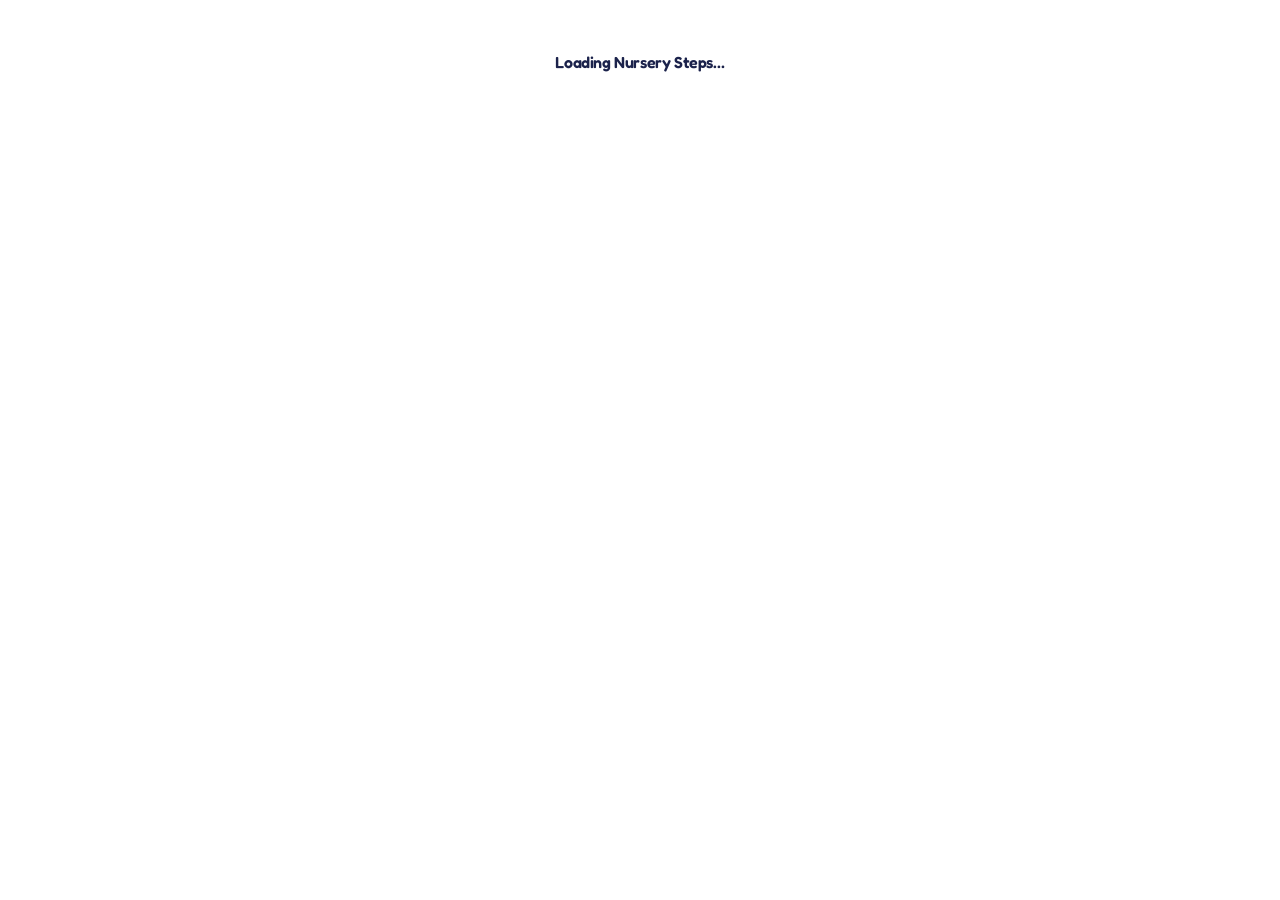
<file: index.html>
<!DOCTYPE html>
<html lang="en">
  <head>
 <base href="/" />
<link rel="stylesheet" href="/assets/index-Bq_t-VhG.css">
<script type="module" src="/assets/index-BsqTkbPg.js"></script>

  </head>
  <body>
    <div id="root">
  <h1 style="text-align:center;margin-top:50px">
    Loading Nursery Steps…
  </h1>
</div>
</file>
<file: assets/index-Bq_t-VhG.css>
@import"https://fonts.googleapis.com/css2?family=Fredoka:wght@400;500;600;700&family=Nunito+Sans:ital,wght@0,300;0,400;0,600;0,700;1,400&display=swap";*,:before,:after{--tw-border-spacing-x: 0;--tw-border-spacing-y: 0;--tw-translate-x: 0;--tw-translate-y: 0;--tw-rotate: 0;--tw-skew-x: 0;--tw-skew-y: 0;--tw-scale-x: 1;--tw-scale-y: 1;--tw-pan-x: ;--tw-pan-y: ;--tw-pinch-zoom: ;--tw-scroll-snap-strictness: proximity;--tw-gradient-from-position: ;--tw-gradient-via-position: ;--tw-gradient-to-position: ;--tw-ordinal: ;--tw-slashed-zero: ;--tw-numeric-figure: ;--tw-numeric-spacing: ;--tw-numeric-fraction: ;--tw-ring-inset: ;--tw-ring-offset-width: 0px;--tw-ring-offset-color: #fff;--tw-ring-color: rgb(59 130 246 / .5);--tw-ring-offset-shadow: 0 0 #0000;--tw-ring-shadow: 0 0 #0000;--tw-shadow: 0 0 #0000;--tw-shadow-colored: 0 0 #0000;--tw-blur: ;--tw-brightness: ;--tw-contrast: ;--tw-grayscale: ;--tw-hue-rotate: ;--tw-invert: ;--tw-saturate: ;--tw-sepia: ;--tw-drop-shadow: ;--tw-backdrop-blur: ;--tw-backdrop-brightness: ;--tw-backdrop-contrast: ;--tw-backdrop-grayscale: ;--tw-backdrop-hue-rotate: ;--tw-backdrop-invert: ;--tw-backdrop-opacity: ;--tw-backdrop-saturate: ;--tw-backdrop-sepia: ;--tw-contain-size: ;--tw-contain-layout: ;--tw-contain-paint: ;--tw-contain-style: }::backdrop{--tw-border-spacing-x: 0;--tw-border-spacing-y: 0;--tw-translate-x: 0;--tw-translate-y: 0;--tw-rotate: 0;--tw-skew-x: 0;--tw-skew-y: 0;--tw-scale-x: 1;--tw-scale-y: 1;--tw-pan-x: ;--tw-pan-y: ;--tw-pinch-zoom: ;--tw-scroll-snap-strictness: proximity;--tw-gradient-from-position: ;--tw-gradient-via-position: ;--tw-gradient-to-position: ;--tw-ordinal: ;--tw-slashed-zero: ;--tw-numeric-figure: ;--tw-numeric-spacing: ;--tw-numeric-fraction: ;--tw-ring-inset: ;--tw-ring-offset-width: 0px;--tw-ring-offset-color: #fff;--tw-ring-color: rgb(59 130 246 / .5);--tw-ring-offset-shadow: 0 0 #0000;--tw-ring-shadow: 0 0 #0000;--tw-shadow: 0 0 #0000;--tw-shadow-colored: 0 0 #0000;--tw-blur: ;--tw-brightness: ;--tw-contrast: ;--tw-grayscale: ;--tw-hue-rotate: ;--tw-invert: ;--tw-saturate: ;--tw-sepia: ;--tw-drop-shadow: ;--tw-backdrop-blur: ;--tw-backdrop-brightness: ;--tw-backdrop-contrast: ;--tw-backdrop-grayscale: ;--tw-backdrop-hue-rotate: ;--tw-backdrop-invert: ;--tw-backdrop-opacity: ;--tw-backdrop-saturate: ;--tw-backdrop-sepia: ;--tw-contain-size: ;--tw-contain-layout: ;--tw-contain-paint: ;--tw-contain-style: }*,:before,:after{box-sizing:border-box;border-width:0;border-style:solid;border-color:#e5e7eb}:before,:after{--tw-content: ""}html,:host{line-height:1.5;-webkit-text-size-adjust:100%;-moz-tab-size:4;-o-tab-size:4;tab-size:4;font-family:var(--font-sans);font-feature-settings:normal;font-variation-settings:normal;-webkit-tap-highlight-color:transparent}body{margin:0;line-height:inherit}hr{height:0;color:inherit;border-top-width:1px}abbr:where([title]){-webkit-text-decoration:underline dotted;text-decoration:underline dotted}h1,h2,h3,h4,h5,h6{font-size:inherit;font-weight:inherit}a{color:inherit;text-decoration:inherit}b,strong{font-weight:bolder}code,kbd,samp,pre{font-family:var(--font-mono);font-feature-settings:normal;font-variation-settings:normal;font-size:1em}small{font-size:80%}sub,sup{font-size:75%;line-height:0;position:relative;vertical-align:baseline}sub{bottom:-.25em}sup{top:-.5em}table{text-indent:0;border-color:inherit;border-collapse:collapse}button,input,optgroup,select,textarea{font-family:inherit;font-feature-settings:inherit;font-variation-settings:inherit;font-size:100%;font-weight:inherit;line-height:inherit;letter-spacing:inherit;color:inherit;margin:0;padding:0}button,select{text-transform:none}button,input:where([type=button]),input:where([type=reset]),input:where([type=submit]){-webkit-appearance:button;background-color:transparent;background-image:none}:-moz-focusring{outline:auto}:-moz-ui-invalid{box-shadow:none}progress{vertical-align:baseline}::-webkit-inner-spin-button,::-webkit-outer-spin-button{height:auto}[type=search]{-webkit-appearance:textfield;outline-offset:-2px}::-webkit-search-decoration{-webkit-appearance:none}::-webkit-file-upload-button{-webkit-appearance:button;font:inherit}summary{display:list-item}blockquote,dl,dd,h1,h2,h3,h4,h5,h6,hr,figure,p,pre{margin:0}fieldset{margin:0;padding:0}legend{padding:0}ol,ul,menu{list-style:none;margin:0;padding:0}dialog{padding:0}textarea{resize:vertical}input::-moz-placeholder,textarea::-moz-placeholder{opacity:1;color:#9ca3af}input::placeholder,textarea::placeholder{opacity:1;color:#9ca3af}button,[role=button]{cursor:pointer}:disabled{cursor:default}img,svg,video,canvas,audio,iframe,embed,object{display:block;vertical-align:middle}img,video{max-width:100%;height:auto}[hidden]:where(:not([hidden=until-found])){display:none}*{--tw-border-opacity: 1;border-color:hsl(var(--border) / var(--tw-border-opacity, 1))}body{--tw-bg-opacity: 1;background-color:hsl(var(--background) / var(--tw-bg-opacity, 1));--tw-text-opacity: 1;color:hsl(var(--foreground) / var(--tw-text-opacity, 1));font-family:var(--font-body)}h1,h2,h3,h4,h5,h6{font-family:var(--font-display);font-weight:600;letter-spacing:-.025em}.container{width:100%}@media(min-width:640px){.container{max-width:640px}}@media(min-width:768px){.container{max-width:768px}}@media(min-width:1024px){.container{max-width:1024px}}@media(min-width:1280px){.container{max-width:1280px}}@media(min-width:1536px){.container{max-width:1536px}}.sr-only{position:absolute;width:1px;height:1px;padding:0;margin:-1px;overflow:hidden;clip:rect(0,0,0,0);white-space:nowrap;border-width:0}.pointer-events-none{pointer-events:none}.pointer-events-auto{pointer-events:auto}.visible{visibility:visible}.invisible{visibility:hidden}.fixed{position:fixed}.absolute{position:absolute}.relative{position:relative}.sticky{position:sticky}.inset-0{inset:0}.inset-x-0{left:0;right:0}.inset-y-0{top:0;bottom:0}.-bottom-12{bottom:-3rem}.-left-12{left:-3rem}.-right-12{right:-3rem}.-top-12{top:-3rem}.bottom-0{bottom:0}.left-0{left:0}.left-1{left:.25rem}.left-1\/2{left:50%}.left-2{left:.5rem}.left-\[50\%\]{left:50%}.right-0{right:0}.right-1{right:.25rem}.right-2{right:.5rem}.right-3{right:.75rem}.right-4{right:1rem}.top-0{top:0}.top-1\.5{top:.375rem}.top-1\/2{top:50%}.top-2{top:.5rem}.top-20{top:5rem}.top-3\.5{top:.875rem}.top-4{top:1rem}.top-\[1px\]{top:1px}.top-\[50\%\]{top:50%}.top-\[60\%\]{top:60%}.top-full{top:100%}.z-10{z-index:10}.z-20{z-index:20}.z-50{z-index:50}.z-\[100\]{z-index:100}.z-\[1\]{z-index:1}.-mx-1{margin-left:-.25rem;margin-right:-.25rem}.mx-2{margin-left:.5rem;margin-right:.5rem}.mx-3\.5{margin-left:.875rem;margin-right:.875rem}.mx-4{margin-left:1rem;margin-right:1rem}.mx-auto{margin-left:auto;margin-right:auto}.my-0\.5{margin-top:.125rem;margin-bottom:.125rem}.my-1{margin-top:.25rem;margin-bottom:.25rem}.-ml-4{margin-left:-1rem}.-mt-4{margin-top:-1rem}.mb-1{margin-bottom:.25rem}.mb-12{margin-bottom:3rem}.mb-2{margin-bottom:.5rem}.mb-20{margin-bottom:5rem}.mb-24{margin-bottom:6rem}.mb-3{margin-bottom:.75rem}.mb-4{margin-bottom:1rem}.mb-6{margin-bottom:1.5rem}.mb-8{margin-bottom:2rem}.ml-1{margin-left:.25rem}.ml-auto{margin-left:auto}.mr-2{margin-right:.5rem}.mt-1{margin-top:.25rem}.mt-1\.5{margin-top:.375rem}.mt-12{margin-top:3rem}.mt-2{margin-top:.5rem}.mt-24{margin-top:6rem}.mt-4{margin-top:1rem}.mt-auto{margin-top:auto}.line-clamp-3{overflow:hidden;display:-webkit-box;-webkit-box-orient:vertical;-webkit-line-clamp:3}.block{display:block}.inline-block{display:inline-block}.flex{display:flex}.inline-flex{display:inline-flex}.table{display:table}.grid{display:grid}.hidden{display:none}.aspect-square{aspect-ratio:1 / 1}.aspect-video{aspect-ratio:16 / 9}.size-4{width:1rem;height:1rem}.h-1\.5{height:.375rem}.h-10{height:2.5rem}.h-11{height:2.75rem}.h-12{height:3rem}.h-14{height:3.5rem}.h-16{height:4rem}.h-2{height:.5rem}.h-2\.5{height:.625rem}.h-20{height:5rem}.h-3{height:.75rem}.h-3\.5{height:.875rem}.h-4{height:1rem}.h-48{height:12rem}.h-5{height:1.25rem}.h-6{height:1.5rem}.h-64{height:16rem}.h-7{height:1.75rem}.h-8{height:2rem}.h-9{height:2.25rem}.h-\[100px\]{height:100px}.h-\[1px\]{height:1px}.h-\[var\(--radix-navigation-menu-viewport-height\)\]{height:var(--radix-navigation-menu-viewport-height)}.h-\[var\(--radix-select-trigger-height\)\]{height:var(--radix-select-trigger-height)}.h-auto{height:auto}.h-full{height:100%}.h-px{height:1px}.h-svh{height:100svh}.max-h-\[--radix-context-menu-content-available-height\]{max-height:var(--radix-context-menu-content-available-height)}.max-h-\[--radix-select-content-available-height\]{max-height:var(--radix-select-content-available-height)}.max-h-\[300px\]{max-height:300px}.max-h-\[var\(--radix-dropdown-menu-content-available-height\)\]{max-height:var(--radix-dropdown-menu-content-available-height)}.max-h-screen{max-height:100vh}.min-h-0{min-height:0px}.min-h-10{min-height:2.5rem}.min-h-8{min-height:2rem}.min-h-9{min-height:2.25rem}.min-h-\[150px\]{min-height:150px}.min-h-\[80px\]{min-height:80px}.min-h-screen{min-height:100vh}.min-h-svh{min-height:100svh}.w-0{width:0px}.w-1{width:.25rem}.w-1\.5{width:.375rem}.w-10{width:2.5rem}.w-11{width:2.75rem}.w-16{width:4rem}.w-2{width:.5rem}.w-2\.5{width:.625rem}.w-3{width:.75rem}.w-3\.5{width:.875rem}.w-3\/4{width:75%}.w-4{width:1rem}.w-48{width:12rem}.w-5{width:1.25rem}.w-6{width:1.5rem}.w-64{width:16rem}.w-7{width:1.75rem}.w-72{width:18rem}.w-8{width:2rem}.w-9{width:2.25rem}.w-\[100px\]{width:100px}.w-\[1px\]{width:1px}.w-\[var\(--sidebar-width\)\]{width:var(--sidebar-width)}.w-auto{width:auto}.w-full{width:100%}.w-max{width:-moz-max-content;width:max-content}.w-px{width:1px}.min-w-0{min-width:0px}.min-w-10{min-width:2.5rem}.min-w-11{min-width:2.75rem}.min-w-5{min-width:1.25rem}.min-w-9{min-width:2.25rem}.min-w-\[12rem\]{min-width:12rem}.min-w-\[8rem\]{min-width:8rem}.min-w-\[var\(--radix-select-trigger-width\)\]{min-width:var(--radix-select-trigger-width)}.max-w-2xl{max-width:42rem}.max-w-3xl{max-width:48rem}.max-w-\[400px\]{max-width:400px}.max-w-\[var\(--skeleton-width\)\]{max-width:var(--skeleton-width)}.max-w-lg{max-width:32rem}.max-w-max{max-width:-moz-max-content;max-width:max-content}.max-w-md{max-width:28rem}.flex-1{flex:1 1 0%}.shrink-0{flex-shrink:0}.flex-grow,.grow{flex-grow:1}.grow-0{flex-grow:0}.basis-full{flex-basis:100%}.caption-bottom{caption-side:bottom}.border-collapse{border-collapse:collapse}.origin-\[--radix-context-menu-content-transform-origin\]{transform-origin:var(--radix-context-menu-content-transform-origin)}.origin-\[--radix-dropdown-menu-content-transform-origin\]{transform-origin:var(--radix-dropdown-menu-content-transform-origin)}.origin-\[--radix-hover-card-content-transform-origin\]{transform-origin:var(--radix-hover-card-content-transform-origin)}.origin-\[--radix-menubar-content-transform-origin\]{transform-origin:var(--radix-menubar-content-transform-origin)}.origin-\[--radix-popover-content-transform-origin\]{transform-origin:var(--radix-popover-content-transform-origin)}.origin-\[--radix-select-content-transform-origin\]{transform-origin:var(--radix-select-content-transform-origin)}.origin-\[--radix-tooltip-content-transform-origin\]{transform-origin:var(--radix-tooltip-content-transform-origin)}.-translate-x-1\/2{--tw-translate-x: -50%;transform:translate(var(--tw-translate-x),var(--tw-translate-y)) rotate(var(--tw-rotate)) skew(var(--tw-skew-x)) skewY(var(--tw-skew-y)) scaleX(var(--tw-scale-x)) scaleY(var(--tw-scale-y))}.-translate-x-px{--tw-translate-x: -1px;transform:translate(var(--tw-translate-x),var(--tw-translate-y)) rotate(var(--tw-rotate)) skew(var(--tw-skew-x)) skewY(var(--tw-skew-y)) scaleX(var(--tw-scale-x)) scaleY(var(--tw-scale-y))}.-translate-y-1\/2{--tw-translate-y: -50%;transform:translate(var(--tw-translate-x),var(--tw-translate-y)) rotate(var(--tw-rotate)) skew(var(--tw-skew-x)) skewY(var(--tw-skew-y)) scaleX(var(--tw-scale-x)) scaleY(var(--tw-scale-y))}.translate-x-1\/2{--tw-translate-x: 50%;transform:translate(var(--tw-translate-x),var(--tw-translate-y)) rotate(var(--tw-rotate)) skew(var(--tw-skew-x)) skewY(var(--tw-skew-y)) scaleX(var(--tw-scale-x)) scaleY(var(--tw-scale-y))}.translate-x-\[-50\%\]{--tw-translate-x: -50%;transform:translate(var(--tw-translate-x),var(--tw-translate-y)) rotate(var(--tw-rotate)) skew(var(--tw-skew-x)) skewY(var(--tw-skew-y)) scaleX(var(--tw-scale-x)) scaleY(var(--tw-scale-y))}.translate-x-px{--tw-translate-x: 1px;transform:translate(var(--tw-translate-x),var(--tw-translate-y)) rotate(var(--tw-rotate)) skew(var(--tw-skew-x)) skewY(var(--tw-skew-y)) scaleX(var(--tw-scale-x)) scaleY(var(--tw-scale-y))}.translate-y-1\/2{--tw-translate-y: 50%;transform:translate(var(--tw-translate-x),var(--tw-translate-y)) rotate(var(--tw-rotate)) skew(var(--tw-skew-x)) skewY(var(--tw-skew-y)) scaleX(var(--tw-scale-x)) scaleY(var(--tw-scale-y))}.translate-y-\[-50\%\]{--tw-translate-y: -50%;transform:translate(var(--tw-translate-x),var(--tw-translate-y)) rotate(var(--tw-rotate)) skew(var(--tw-skew-x)) skewY(var(--tw-skew-y)) scaleX(var(--tw-scale-x)) scaleY(var(--tw-scale-y))}.rotate-12{--tw-rotate: 12deg;transform:translate(var(--tw-translate-x),var(--tw-translate-y)) rotate(var(--tw-rotate)) skew(var(--tw-skew-x)) skewY(var(--tw-skew-y)) scaleX(var(--tw-scale-x)) scaleY(var(--tw-scale-y))}.rotate-2{--tw-rotate: 2deg;transform:translate(var(--tw-translate-x),var(--tw-translate-y)) rotate(var(--tw-rotate)) skew(var(--tw-skew-x)) skewY(var(--tw-skew-y)) scaleX(var(--tw-scale-x)) scaleY(var(--tw-scale-y))}.rotate-45{--tw-rotate: 45deg;transform:translate(var(--tw-translate-x),var(--tw-translate-y)) rotate(var(--tw-rotate)) skew(var(--tw-skew-x)) skewY(var(--tw-skew-y)) scaleX(var(--tw-scale-x)) scaleY(var(--tw-scale-y))}.rotate-90{--tw-rotate: 90deg;transform:translate(var(--tw-translate-x),var(--tw-translate-y)) rotate(var(--tw-rotate)) skew(var(--tw-skew-x)) skewY(var(--tw-skew-y)) scaleX(var(--tw-scale-x)) scaleY(var(--tw-scale-y))}.scale-110{--tw-scale-x: 1.1;--tw-scale-y: 1.1;transform:translate(var(--tw-translate-x),var(--tw-translate-y)) rotate(var(--tw-rotate)) skew(var(--tw-skew-x)) skewY(var(--tw-skew-y)) scaleX(var(--tw-scale-x)) scaleY(var(--tw-scale-y))}.transform{transform:translate(var(--tw-translate-x),var(--tw-translate-y)) rotate(var(--tw-rotate)) skew(var(--tw-skew-x)) skewY(var(--tw-skew-y)) scaleX(var(--tw-scale-x)) scaleY(var(--tw-scale-y))}@keyframes pulse{50%{opacity:.5}}.animate-pulse{animation:pulse 2s cubic-bezier(.4,0,.6,1) infinite}.cursor-default{cursor:default}.cursor-pointer{cursor:pointer}.touch-none{touch-action:none}.select-none{-webkit-user-select:none;-moz-user-select:none;user-select:none}.resize-none{resize:none}.list-none{list-style-type:none}.grid-cols-1{grid-template-columns:repeat(1,minmax(0,1fr))}.grid-cols-2{grid-template-columns:repeat(2,minmax(0,1fr))}.flex-row{flex-direction:row}.flex-col{flex-direction:column}.flex-col-reverse{flex-direction:column-reverse}.flex-wrap{flex-wrap:wrap}.items-start{align-items:flex-start}.items-end{align-items:flex-end}.items-center{align-items:center}.items-stretch{align-items:stretch}.justify-center{justify-content:center}.justify-between{justify-content:space-between}.gap-1{gap:.25rem}.gap-1\.5{gap:.375rem}.gap-12{gap:3rem}.gap-16{gap:4rem}.gap-2{gap:.5rem}.gap-3{gap:.75rem}.gap-4{gap:1rem}.gap-6{gap:1.5rem}.gap-8{gap:2rem}.space-x-1>:not([hidden])~:not([hidden]){--tw-space-x-reverse: 0;margin-right:calc(.25rem * var(--tw-space-x-reverse));margin-left:calc(.25rem * calc(1 - var(--tw-space-x-reverse)))}.space-x-4>:not([hidden])~:not([hidden]){--tw-space-x-reverse: 0;margin-right:calc(1rem * var(--tw-space-x-reverse));margin-left:calc(1rem * calc(1 - var(--tw-space-x-reverse)))}.space-y-1>:not([hidden])~:not([hidden]){--tw-space-y-reverse: 0;margin-top:calc(.25rem * calc(1 - var(--tw-space-y-reverse)));margin-bottom:calc(.25rem * var(--tw-space-y-reverse))}.space-y-1\.5>:not([hidden])~:not([hidden]){--tw-space-y-reverse: 0;margin-top:calc(.375rem * calc(1 - var(--tw-space-y-reverse)));margin-bottom:calc(.375rem * var(--tw-space-y-reverse))}.space-y-2>:not([hidden])~:not([hidden]){--tw-space-y-reverse: 0;margin-top:calc(.5rem * calc(1 - var(--tw-space-y-reverse)));margin-bottom:calc(.5rem * var(--tw-space-y-reverse))}.space-y-3>:not([hidden])~:not([hidden]){--tw-space-y-reverse: 0;margin-top:calc(.75rem * calc(1 - var(--tw-space-y-reverse)));margin-bottom:calc(.75rem * var(--tw-space-y-reverse))}.space-y-4>:not([hidden])~:not([hidden]){--tw-space-y-reverse: 0;margin-top:calc(1rem * calc(1 - var(--tw-space-y-reverse)));margin-bottom:calc(1rem * var(--tw-space-y-reverse))}.space-y-6>:not([hidden])~:not([hidden]){--tw-space-y-reverse: 0;margin-top:calc(1.5rem * calc(1 - var(--tw-space-y-reverse)));margin-bottom:calc(1.5rem * var(--tw-space-y-reverse))}.space-y-8>:not([hidden])~:not([hidden]){--tw-space-y-reverse: 0;margin-top:calc(2rem * calc(1 - var(--tw-space-y-reverse)));margin-bottom:calc(2rem * var(--tw-space-y-reverse))}.overflow-auto{overflow:auto}.overflow-hidden{overflow:hidden}.overflow-y-auto{overflow-y:auto}.overflow-x-hidden{overflow-x:hidden}.whitespace-nowrap{white-space:nowrap}.break-words{overflow-wrap:break-word}.rounded-2xl{border-radius:1rem}.rounded-3xl{border-radius:1.5rem}.rounded-\[2px\]{border-radius:2px}.rounded-\[2rem\]{border-radius:2rem}.rounded-\[3rem\]{border-radius:3rem}.rounded-\[inherit\]{border-radius:inherit}.rounded-full{border-radius:9999px}.rounded-lg{border-radius:.5625rem}.rounded-md{border-radius:.375rem}.rounded-sm{border-radius:.1875rem}.rounded-xl{border-radius:.75rem}.rounded-t-\[10px\]{border-top-left-radius:10px;border-top-right-radius:10px}.rounded-tl-sm{border-top-left-radius:.1875rem}.border{border-width:1px}.border-2{border-width:2px}.border-4{border-width:4px}.border-8{border-width:8px}.border-\[1\.5px\]{border-width:1.5px}.border-y{border-top-width:1px;border-bottom-width:1px}.border-b{border-bottom-width:1px}.border-l{border-left-width:1px}.border-r{border-right-width:1px}.border-t{border-top-width:1px}.border-dashed{border-style:dashed}.border-none{border-style:none}.border-\[--color-border\]{border-color:var(--color-border)}.border-border\/50{border-color:hsl(var(--border) / .5)}.border-card-border{--tw-border-opacity: 1;border-color:hsl(var(--card-border) / var(--tw-border-opacity, 1))}.border-destructive{--tw-border-opacity: 1;border-color:hsl(var(--destructive) / var(--tw-border-opacity, 1))}.border-destructive-border{border-color:var(--destructive-border)}.border-destructive\/50{border-color:hsl(var(--destructive) / .5)}.border-gray-100{--tw-border-opacity: 1;border-color:rgb(243 244 246 / var(--tw-border-opacity, 1))}.border-gray-200{--tw-border-opacity: 1;border-color:rgb(229 231 235 / var(--tw-border-opacity, 1))}.border-input{--tw-border-opacity: 1;border-color:hsl(var(--input) / var(--tw-border-opacity, 1))}.border-primary{--tw-border-opacity: 1;border-color:hsl(var(--primary) / var(--tw-border-opacity, 1))}.border-primary-border{border-color:var(--primary-border)}.border-primary\/10{border-color:hsl(var(--primary) / .1)}.border-primary\/5{border-color:hsl(var(--primary) / .05)}.border-secondary-border{border-color:var(--secondary-border)}.border-sidebar-border{--tw-border-opacity: 1;border-color:hsl(var(--sidebar-border) / var(--tw-border-opacity, 1))}.border-transparent{border-color:transparent}.border-white{--tw-border-opacity: 1;border-color:rgb(255 255 255 / var(--tw-border-opacity, 1))}.border-white\/10{border-color:#ffffff1a}.border-l-transparent{border-left-color:transparent}.border-t-transparent{border-top-color:transparent}.bg-\[--color-bg\]{background-color:var(--color-bg)}.bg-accent{--tw-bg-opacity: 1;background-color:hsl(var(--accent) / var(--tw-bg-opacity, 1))}.bg-accent\/10{background-color:hsl(var(--accent) / .1)}.bg-accent\/20{background-color:hsl(var(--accent) / .2)}.bg-accent\/5{background-color:hsl(var(--accent) / .05)}.bg-background{--tw-bg-opacity: 1;background-color:hsl(var(--background) / var(--tw-bg-opacity, 1))}.bg-black\/80{background-color:#000c}.bg-border{--tw-bg-opacity: 1;background-color:hsl(var(--border) / var(--tw-bg-opacity, 1))}.bg-card{--tw-bg-opacity: 1;background-color:hsl(var(--card) / var(--tw-bg-opacity, 1))}.bg-destructive{--tw-bg-opacity: 1;background-color:hsl(var(--destructive) / var(--tw-bg-opacity, 1))}.bg-foreground{--tw-bg-opacity: 1;background-color:hsl(var(--foreground) / var(--tw-bg-opacity, 1))}.bg-gray-200{--tw-bg-opacity: 1;background-color:rgb(229 231 235 / var(--tw-bg-opacity, 1))}.bg-gray-50{--tw-bg-opacity: 1;background-color:rgb(249 250 251 / var(--tw-bg-opacity, 1))}.bg-muted{--tw-bg-opacity: 1;background-color:hsl(var(--muted) / var(--tw-bg-opacity, 1))}.bg-muted\/50{background-color:hsl(var(--muted) / .5)}.bg-popover{--tw-bg-opacity: 1;background-color:hsl(var(--popover) / var(--tw-bg-opacity, 1))}.bg-primary{--tw-bg-opacity: 1;background-color:hsl(var(--primary) / var(--tw-bg-opacity, 1))}.bg-primary\/5{background-color:hsl(var(--primary) / .05)}.bg-secondary{--tw-bg-opacity: 1;background-color:hsl(var(--secondary) / var(--tw-bg-opacity, 1))}.bg-secondary\/20{background-color:hsl(var(--secondary) / .2)}.bg-secondary\/30{background-color:hsl(var(--secondary) / .3)}.bg-sidebar{--tw-bg-opacity: 1;background-color:hsl(var(--sidebar) / var(--tw-bg-opacity, 1))}.bg-sidebar-border{--tw-bg-opacity: 1;background-color:hsl(var(--sidebar-border) / var(--tw-bg-opacity, 1))}.bg-transparent{background-color:transparent}.bg-white{--tw-bg-opacity: 1;background-color:rgb(255 255 255 / var(--tw-bg-opacity, 1))}.bg-white\/10{background-color:#ffffff1a}.bg-white\/5{background-color:#ffffff0d}.bg-white\/95{background-color:#fffffff2}.fill-accent{fill:hsl(var(--accent) / 1)}.fill-current{fill:currentColor}.fill-white{fill:#fff}.object-contain{-o-object-fit:contain;object-fit:contain}.object-cover{-o-object-fit:cover;object-fit:cover}.p-0{padding:0}.p-1{padding:.25rem}.p-12{padding:3rem}.p-2{padding:.5rem}.p-3{padding:.75rem}.p-4{padding:1rem}.p-6{padding:1.5rem}.p-8{padding:2rem}.p-\[1px\]{padding:1px}.px-1{padding-left:.25rem;padding-right:.25rem}.px-10{padding-left:2.5rem;padding-right:2.5rem}.px-2{padding-left:.5rem;padding-right:.5rem}.px-2\.5{padding-left:.625rem;padding-right:.625rem}.px-3{padding-left:.75rem;padding-right:.75rem}.px-4{padding-left:1rem;padding-right:1rem}.px-5{padding-left:1.25rem;padding-right:1.25rem}.px-8{padding-left:2rem;padding-right:2rem}.py-0\.5{padding-top:.125rem;padding-bottom:.125rem}.py-1{padding-top:.25rem;padding-bottom:.25rem}.py-1\.5{padding-top:.375rem;padding-bottom:.375rem}.py-2{padding-top:.5rem;padding-bottom:.5rem}.py-20{padding-top:5rem;padding-bottom:5rem}.py-24{padding-top:6rem;padding-bottom:6rem}.py-3{padding-top:.75rem;padding-bottom:.75rem}.py-4{padding-top:1rem;padding-bottom:1rem}.py-6{padding-top:1.5rem;padding-bottom:1.5rem}.pb-2{padding-bottom:.5rem}.pb-3{padding-bottom:.75rem}.pb-32{padding-bottom:8rem}.pb-4{padding-bottom:1rem}.pb-8{padding-bottom:2rem}.pl-2\.5{padding-left:.625rem}.pl-4{padding-left:1rem}.pl-8{padding-left:2rem}.pr-2{padding-right:.5rem}.pr-2\.5{padding-right:.625rem}.pr-8{padding-right:2rem}.pt-0{padding-top:0}.pt-1{padding-top:.25rem}.pt-16{padding-top:4rem}.pt-2{padding-top:.5rem}.pt-20{padding-top:5rem}.pt-3{padding-top:.75rem}.pt-4{padding-top:1rem}.pt-6{padding-top:1.5rem}.pt-8{padding-top:2rem}.text-left{text-align:left}.text-center{text-align:center}.align-middle{vertical-align:middle}.font-mono{font-family:var(--font-mono)}.text-2xl{font-size:1.5rem;line-height:2rem}.text-3xl{font-size:1.875rem;line-height:2.25rem}.text-4xl{font-size:2.25rem;line-height:2.5rem}.text-5xl{font-size:3rem;line-height:1}.text-9xl{font-size:8rem;line-height:1}.text-\[0\.8rem\]{font-size:.8rem}.text-base{font-size:1rem;line-height:1.5rem}.text-lg{font-size:1.125rem;line-height:1.75rem}.text-sm{font-size:.875rem;line-height:1.25rem}.text-xl{font-size:1.25rem;line-height:1.75rem}.text-xs{font-size:.75rem;line-height:1rem}.font-bold{font-weight:700}.font-medium{font-weight:500}.font-normal{font-weight:400}.font-semibold{font-weight:600}.uppercase{text-transform:uppercase}.italic{font-style:italic}.tabular-nums{--tw-numeric-spacing: tabular-nums;font-variant-numeric:var(--tw-ordinal) var(--tw-slashed-zero) var(--tw-numeric-figure) var(--tw-numeric-spacing) var(--tw-numeric-fraction)}.leading-none{line-height:1}.leading-relaxed{line-height:1.625}.leading-tight{line-height:1.25}.tracking-tight{letter-spacing:-.025em}.tracking-wide{letter-spacing:.025em}.tracking-wider{letter-spacing:.05em}.tracking-widest{letter-spacing:.1em}.text-accent{--tw-text-opacity: 1;color:hsl(var(--accent) / var(--tw-text-opacity, 1))}.text-accent-foreground{--tw-text-opacity: 1;color:hsl(var(--accent-foreground) / var(--tw-text-opacity, 1))}.text-blue-100{--tw-text-opacity: 1;color:rgb(219 234 254 / var(--tw-text-opacity, 1))}.text-card-foreground{--tw-text-opacity: 1;color:hsl(var(--card-foreground) / var(--tw-text-opacity, 1))}.text-current{color:currentColor}.text-destructive{--tw-text-opacity: 1;color:hsl(var(--destructive) / var(--tw-text-opacity, 1))}.text-destructive-foreground{--tw-text-opacity: 1;color:hsl(var(--destructive-foreground) / var(--tw-text-opacity, 1))}.text-foreground{--tw-text-opacity: 1;color:hsl(var(--foreground) / var(--tw-text-opacity, 1))}.text-foreground\/50{color:hsl(var(--foreground) / .5)}.text-gray-300{--tw-text-opacity: 1;color:rgb(209 213 219 / var(--tw-text-opacity, 1))}.text-gray-400{--tw-text-opacity: 1;color:rgb(156 163 175 / var(--tw-text-opacity, 1))}.text-gray-500{--tw-text-opacity: 1;color:rgb(107 114 128 / var(--tw-text-opacity, 1))}.text-gray-600{--tw-text-opacity: 1;color:rgb(75 85 99 / var(--tw-text-opacity, 1))}.text-gray-700{--tw-text-opacity: 1;color:rgb(55 65 81 / var(--tw-text-opacity, 1))}.text-gray-900{--tw-text-opacity: 1;color:rgb(17 24 39 / var(--tw-text-opacity, 1))}.text-muted-foreground{--tw-text-opacity: 1;color:hsl(var(--muted-foreground) / var(--tw-text-opacity, 1))}.text-popover-foreground{--tw-text-opacity: 1;color:hsl(var(--popover-foreground) / var(--tw-text-opacity, 1))}.text-primary{--tw-text-opacity: 1;color:hsl(var(--primary) / var(--tw-text-opacity, 1))}.text-primary-foreground{--tw-text-opacity: 1;color:hsl(var(--primary-foreground) / var(--tw-text-opacity, 1))}.text-primary\/10{color:hsl(var(--primary) / .1)}.text-primary\/20{color:hsl(var(--primary) / .2)}.text-primary\/80{color:hsl(var(--primary) / .8)}.text-red-500{--tw-text-opacity: 1;color:rgb(239 68 68 / var(--tw-text-opacity, 1))}.text-secondary-foreground{--tw-text-opacity: 1;color:hsl(var(--secondary-foreground) / var(--tw-text-opacity, 1))}.text-sidebar-foreground{--tw-text-opacity: 1;color:hsl(var(--sidebar-foreground) / var(--tw-text-opacity, 1))}.text-sidebar-foreground\/70{color:hsl(var(--sidebar-foreground) / .7)}.text-white{--tw-text-opacity: 1;color:rgb(255 255 255 / var(--tw-text-opacity, 1))}.text-yellow-400{--tw-text-opacity: 1;color:rgb(250 204 21 / var(--tw-text-opacity, 1))}.opacity-0{opacity:0}.opacity-50{opacity:.5}.opacity-60{opacity:.6}.opacity-70{opacity:.7}.opacity-90{opacity:.9}.shadow-2xl{--tw-shadow: 0 25px 50px -12px rgb(0 0 0 / .25);--tw-shadow-colored: 0 25px 50px -12px var(--tw-shadow-color);box-shadow:var(--tw-ring-offset-shadow, 0 0 #0000),var(--tw-ring-shadow, 0 0 #0000),var(--tw-shadow)}.shadow-\[0_0_0_1px_hsl\(var\(--sidebar-border\)\)\]{--tw-shadow: 0 0 0 1px hsl(var(--sidebar-border));--tw-shadow-colored: 0 0 0 1px var(--tw-shadow-color);box-shadow:var(--tw-ring-offset-shadow, 0 0 #0000),var(--tw-ring-shadow, 0 0 #0000),var(--tw-shadow)}.shadow-inner{--tw-shadow: inset 0 2px 4px 0 rgb(0 0 0 / .05);--tw-shadow-colored: inset 0 2px 4px 0 var(--tw-shadow-color);box-shadow:var(--tw-ring-offset-shadow, 0 0 #0000),var(--tw-ring-shadow, 0 0 #0000),var(--tw-shadow)}.shadow-lg{--tw-shadow: 0 10px 15px -3px rgb(0 0 0 / .1), 0 4px 6px -4px rgb(0 0 0 / .1);--tw-shadow-colored: 0 10px 15px -3px var(--tw-shadow-color), 0 4px 6px -4px var(--tw-shadow-color);box-shadow:var(--tw-ring-offset-shadow, 0 0 #0000),var(--tw-ring-shadow, 0 0 #0000),var(--tw-shadow)}.shadow-md{--tw-shadow: 0 4px 6px -1px rgb(0 0 0 / .1), 0 2px 4px -2px rgb(0 0 0 / .1);--tw-shadow-colored: 0 4px 6px -1px var(--tw-shadow-color), 0 2px 4px -2px var(--tw-shadow-color);box-shadow:var(--tw-ring-offset-shadow, 0 0 #0000),var(--tw-ring-shadow, 0 0 #0000),var(--tw-shadow)}.shadow-none{--tw-shadow: 0 0 #0000;--tw-shadow-colored: 0 0 #0000;box-shadow:var(--tw-ring-offset-shadow, 0 0 #0000),var(--tw-ring-shadow, 0 0 #0000),var(--tw-shadow)}.shadow-sm{--tw-shadow: 0 1px 2px 0 rgb(0 0 0 / .05);--tw-shadow-colored: 0 1px 2px 0 var(--tw-shadow-color);box-shadow:var(--tw-ring-offset-shadow, 0 0 #0000),var(--tw-ring-shadow, 0 0 #0000),var(--tw-shadow)}.shadow-xl{--tw-shadow: 0 20px 25px -5px rgb(0 0 0 / .1), 0 8px 10px -6px rgb(0 0 0 / .1);--tw-shadow-colored: 0 20px 25px -5px var(--tw-shadow-color), 0 8px 10px -6px var(--tw-shadow-color);box-shadow:var(--tw-ring-offset-shadow, 0 0 #0000),var(--tw-ring-shadow, 0 0 #0000),var(--tw-shadow)}.shadow-accent\/20{--tw-shadow-color: hsl(var(--accent) / .2);--tw-shadow: var(--tw-shadow-colored)}.shadow-accent\/25{--tw-shadow-color: hsl(var(--accent) / .25);--tw-shadow: var(--tw-shadow-colored)}.outline-none{outline:2px solid transparent;outline-offset:2px}.outline{outline-style:solid}.outline-2{outline-width:2px}.outline-offset-2{outline-offset:2px}.outline-transparent{outline-color:transparent}.ring-0{--tw-ring-offset-shadow: var(--tw-ring-inset) 0 0 0 var(--tw-ring-offset-width) var(--tw-ring-offset-color);--tw-ring-shadow: var(--tw-ring-inset) 0 0 0 calc(0px + var(--tw-ring-offset-width)) var(--tw-ring-color);box-shadow:var(--tw-ring-offset-shadow),var(--tw-ring-shadow),var(--tw-shadow, 0 0 #0000)}.ring-2{--tw-ring-offset-shadow: var(--tw-ring-inset) 0 0 0 var(--tw-ring-offset-width) var(--tw-ring-offset-color);--tw-ring-shadow: var(--tw-ring-inset) 0 0 0 calc(2px + var(--tw-ring-offset-width)) var(--tw-ring-color);box-shadow:var(--tw-ring-offset-shadow),var(--tw-ring-shadow),var(--tw-shadow, 0 0 #0000)}.ring-ring{--tw-ring-opacity: 1;--tw-ring-color: hsl(var(--ring) / var(--tw-ring-opacity, 1))}.ring-sidebar-ring{--tw-ring-opacity: 1;--tw-ring-color: hsl(var(--sidebar-ring) / var(--tw-ring-opacity, 1))}.ring-offset-background{--tw-ring-offset-color: hsl(var(--background) / 1)}.blur-3xl{--tw-blur: blur(64px);filter:var(--tw-blur) var(--tw-brightness) var(--tw-contrast) var(--tw-grayscale) var(--tw-hue-rotate) var(--tw-invert) var(--tw-saturate) var(--tw-sepia) var(--tw-drop-shadow)}.filter{filter:var(--tw-blur) var(--tw-brightness) var(--tw-contrast) var(--tw-grayscale) var(--tw-hue-rotate) var(--tw-invert) var(--tw-saturate) var(--tw-sepia) var(--tw-drop-shadow)}.backdrop-blur{--tw-backdrop-blur: blur(8px);-webkit-backdrop-filter:var(--tw-backdrop-blur) var(--tw-backdrop-brightness) var(--tw-backdrop-contrast) var(--tw-backdrop-grayscale) var(--tw-backdrop-hue-rotate) var(--tw-backdrop-invert) var(--tw-backdrop-opacity) var(--tw-backdrop-saturate) var(--tw-backdrop-sepia);backdrop-filter:var(--tw-backdrop-blur) var(--tw-backdrop-brightness) var(--tw-backdrop-contrast) var(--tw-backdrop-grayscale) var(--tw-backdrop-hue-rotate) var(--tw-backdrop-invert) var(--tw-backdrop-opacity) var(--tw-backdrop-saturate) var(--tw-backdrop-sepia)}.transition{transition-property:color,background-color,border-color,text-decoration-color,fill,stroke,opacity,box-shadow,transform,filter,backdrop-filter;transition-timing-function:cubic-bezier(.4,0,.2,1);transition-duration:.15s}.transition-\[left\,right\,width\]{transition-property:left,right,width;transition-timing-function:cubic-bezier(.4,0,.2,1);transition-duration:.15s}.transition-\[margin\,opacity\]{transition-property:margin,opacity;transition-timing-function:cubic-bezier(.4,0,.2,1);transition-duration:.15s}.transition-\[width\,height\,padding\]{transition-property:width,height,padding;transition-timing-function:cubic-bezier(.4,0,.2,1);transition-duration:.15s}.transition-\[width\]{transition-property:width;transition-timing-function:cubic-bezier(.4,0,.2,1);transition-duration:.15s}.transition-all{transition-property:all;transition-timing-function:cubic-bezier(.4,0,.2,1);transition-duration:.15s}.transition-colors{transition-property:color,background-color,border-color,text-decoration-color,fill,stroke;transition-timing-function:cubic-bezier(.4,0,.2,1);transition-duration:.15s}.transition-opacity{transition-property:opacity;transition-timing-function:cubic-bezier(.4,0,.2,1);transition-duration:.15s}.transition-shadow{transition-property:box-shadow;transition-timing-function:cubic-bezier(.4,0,.2,1);transition-duration:.15s}.transition-transform{transition-property:transform;transition-timing-function:cubic-bezier(.4,0,.2,1);transition-duration:.15s}.duration-1000{transition-duration:1s}.duration-200{transition-duration:.2s}.duration-300{transition-duration:.3s}.duration-500{transition-duration:.5s}.ease-in-out{transition-timing-function:cubic-bezier(.4,0,.2,1)}.ease-linear{transition-timing-function:linear}@keyframes enter{0%{opacity:var(--tw-enter-opacity, 1);transform:translate3d(var(--tw-enter-translate-x, 0),var(--tw-enter-translate-y, 0),0) scale3d(var(--tw-enter-scale, 1),var(--tw-enter-scale, 1),var(--tw-enter-scale, 1)) rotate(var(--tw-enter-rotate, 0))}}@keyframes exit{to{opacity:var(--tw-exit-opacity, 1);transform:translate3d(var(--tw-exit-translate-x, 0),var(--tw-exit-translate-y, 0),0) scale3d(var(--tw-exit-scale, 1),var(--tw-exit-scale, 1),var(--tw-exit-scale, 1)) rotate(var(--tw-exit-rotate, 0))}}.animate-in{animation-name:enter;animation-duration:.15s;--tw-enter-opacity: initial;--tw-enter-scale: initial;--tw-enter-rotate: initial;--tw-enter-translate-x: initial;--tw-enter-translate-y: initial}.fade-in-0{--tw-enter-opacity: 0}.fade-in-80{--tw-enter-opacity: .8}.zoom-in-95{--tw-enter-scale: .95}.slide-in-from-top-5{--tw-enter-translate-y: -1.25rem}.duration-1000{animation-duration:1s}.duration-200{animation-duration:.2s}.duration-300{animation-duration:.3s}.duration-500{animation-duration:.5s}.ease-in-out{animation-timing-function:cubic-bezier(.4,0,.2,1)}.ease-linear{animation-timing-function:linear}.\[border-color\:var\(--badge-outline\)\]{border-color:var(--badge-outline)}.\[border-color\:var\(--button-outline\)\]{border-color:var(--button-outline)}:root{--background: 0 0% 100%;--foreground: 231 48% 20%;--primary: 231 48% 48%;--primary-foreground: 0 0% 100%;--accent: 340 82% 52%;--accent-foreground: 0 0% 100%;--secondary: 0 0% 96%;--secondary-foreground: 231 48% 20%;--muted: 0 0% 96%;--muted-foreground: 231 20% 40%;--card: 0 0% 100%;--card-foreground: 231 48% 20%;--border: 231 20% 90%;--input: 231 20% 90%;--ring: 340 82% 52%;--destructive: 0 84% 60%;--destructive-foreground: 0 0% 98%;--radius: 2rem;--font-display: "Fredoka", cursive;--font-body: "Nunito Sans", sans-serif;--steps-yellow: 45 100% 50%;--steps-green: 142 70% 45%;--steps-blue: 199 89% 48%}.file\:border-0::file-selector-button{border-width:0px}.file\:bg-transparent::file-selector-button{background-color:transparent}.file\:text-sm::file-selector-button{font-size:.875rem;line-height:1.25rem}.file\:font-medium::file-selector-button{font-weight:500}.file\:text-foreground::file-selector-button{--tw-text-opacity: 1;color:hsl(var(--foreground) / var(--tw-text-opacity, 1))}.placeholder\:text-muted-foreground::-moz-placeholder{--tw-text-opacity: 1;color:hsl(var(--muted-foreground) / var(--tw-text-opacity, 1))}.placeholder\:text-muted-foreground::placeholder{--tw-text-opacity: 1;color:hsl(var(--muted-foreground) / var(--tw-text-opacity, 1))}.after\:pointer-events-none:after{content:var(--tw-content);pointer-events:none}.after\:absolute:after{content:var(--tw-content);position:absolute}.after\:-inset-2:after{content:var(--tw-content);inset:-.5rem}.after\:inset-0:after{content:var(--tw-content);inset:0}.after\:inset-y-0:after{content:var(--tw-content);top:0;bottom:0}.after\:left-1\/2:after{content:var(--tw-content);left:50%}.after\:block:after{content:var(--tw-content);display:block}.after\:w-1:after{content:var(--tw-content);width:.25rem}.after\:w-\[2px\]:after{content:var(--tw-content);width:2px}.after\:-translate-x-1\/2:after{content:var(--tw-content);--tw-translate-x: -50%;transform:translate(var(--tw-translate-x),var(--tw-translate-y)) rotate(var(--tw-rotate)) skew(var(--tw-skew-x)) skewY(var(--tw-skew-y)) scaleX(var(--tw-scale-x)) scaleY(var(--tw-scale-y))}.after\:rounded-full:after{content:var(--tw-content);border-radius:9999px}.after\:border:after{content:var(--tw-content);border-width:1px}.after\:border-black\/10:after{content:var(--tw-content);border-color:#0000001a}.after\:content-\[\'\'\]:after{--tw-content: "";content:var(--tw-content)}.first\:rounded-l-md:first-child{border-top-left-radius:.375rem;border-bottom-left-radius:.375rem}.first\:border-l:first-child{border-left-width:1px}.last\:rounded-r-md:last-child{border-top-right-radius:.375rem;border-bottom-right-radius:.375rem}.focus-within\:relative:focus-within{position:relative}.focus-within\:z-20:focus-within{z-index:20}.hover\:-translate-y-1:hover{--tw-translate-y: -.25rem;transform:translate(var(--tw-translate-x),var(--tw-translate-y)) rotate(var(--tw-rotate)) skew(var(--tw-skew-x)) skewY(var(--tw-skew-y)) scaleX(var(--tw-scale-x)) scaleY(var(--tw-scale-y))}.hover\:rotate-0:hover{--tw-rotate: 0deg;transform:translate(var(--tw-translate-x),var(--tw-translate-y)) rotate(var(--tw-rotate)) skew(var(--tw-skew-x)) skewY(var(--tw-skew-y)) scaleX(var(--tw-scale-x)) scaleY(var(--tw-scale-y))}.hover\:scale-105:hover{--tw-scale-x: 1.05;--tw-scale-y: 1.05;transform:translate(var(--tw-translate-x),var(--tw-translate-y)) rotate(var(--tw-rotate)) skew(var(--tw-skew-x)) skewY(var(--tw-skew-y)) scaleX(var(--tw-scale-x)) scaleY(var(--tw-scale-y))}.hover\:border-accent\/20:hover{border-color:hsl(var(--accent) / .2)}.hover\:bg-accent:hover{--tw-bg-opacity: 1;background-color:hsl(var(--accent) / var(--tw-bg-opacity, 1))}.hover\:bg-accent\/90:hover{background-color:hsl(var(--accent) / .9)}.hover\:bg-gray-100:hover{--tw-bg-opacity: 1;background-color:rgb(243 244 246 / var(--tw-bg-opacity, 1))}.hover\:bg-gray-50:hover{--tw-bg-opacity: 1;background-color:rgb(249 250 251 / var(--tw-bg-opacity, 1))}.hover\:bg-muted:hover{--tw-bg-opacity: 1;background-color:hsl(var(--muted) / var(--tw-bg-opacity, 1))}.hover\:bg-muted\/50:hover{background-color:hsl(var(--muted) / .5)}.hover\:bg-primary:hover{--tw-bg-opacity: 1;background-color:hsl(var(--primary) / var(--tw-bg-opacity, 1))}.hover\:bg-primary\/5:hover{background-color:hsl(var(--primary) / .05)}.hover\:bg-primary\/90:hover{background-color:hsl(var(--primary) / .9)}.hover\:bg-secondary:hover{--tw-bg-opacity: 1;background-color:hsl(var(--secondary) / var(--tw-bg-opacity, 1))}.hover\:bg-sidebar-accent:hover{--tw-bg-opacity: 1;background-color:hsl(var(--sidebar-accent) / var(--tw-bg-opacity, 1))}.hover\:text-accent:hover{--tw-text-opacity: 1;color:hsl(var(--accent) / var(--tw-text-opacity, 1))}.hover\:text-accent-foreground:hover{--tw-text-opacity: 1;color:hsl(var(--accent-foreground) / var(--tw-text-opacity, 1))}.hover\:text-foreground:hover{--tw-text-opacity: 1;color:hsl(var(--foreground) / var(--tw-text-opacity, 1))}.hover\:text-muted-foreground:hover{--tw-text-opacity: 1;color:hsl(var(--muted-foreground) / var(--tw-text-opacity, 1))}.hover\:text-primary-foreground:hover{--tw-text-opacity: 1;color:hsl(var(--primary-foreground) / var(--tw-text-opacity, 1))}.hover\:text-sidebar-accent-foreground:hover{--tw-text-opacity: 1;color:hsl(var(--sidebar-accent-foreground) / var(--tw-text-opacity, 1))}.hover\:underline:hover{text-decoration-line:underline}.hover\:opacity-100:hover{opacity:1}.hover\:shadow-\[0_0_0_1px_hsl\(var\(--sidebar-accent\)\)\]:hover{--tw-shadow: 0 0 0 1px hsl(var(--sidebar-accent));--tw-shadow-colored: 0 0 0 1px var(--tw-shadow-color);box-shadow:var(--tw-ring-offset-shadow, 0 0 #0000),var(--tw-ring-shadow, 0 0 #0000),var(--tw-shadow)}.hover\:shadow-xl:hover{--tw-shadow: 0 20px 25px -5px rgb(0 0 0 / .1), 0 8px 10px -6px rgb(0 0 0 / .1);--tw-shadow-colored: 0 20px 25px -5px var(--tw-shadow-color), 0 8px 10px -6px var(--tw-shadow-color);box-shadow:var(--tw-ring-offset-shadow, 0 0 #0000),var(--tw-ring-shadow, 0 0 #0000),var(--tw-shadow)}.hover\:after\:bg-sidebar-border:hover:after{content:var(--tw-content);--tw-bg-opacity: 1;background-color:hsl(var(--sidebar-border) / var(--tw-bg-opacity, 1))}.focus\:bg-accent:focus{--tw-bg-opacity: 1;background-color:hsl(var(--accent) / var(--tw-bg-opacity, 1))}.focus\:bg-primary:focus{--tw-bg-opacity: 1;background-color:hsl(var(--primary) / var(--tw-bg-opacity, 1))}.focus\:text-accent-foreground:focus{--tw-text-opacity: 1;color:hsl(var(--accent-foreground) / var(--tw-text-opacity, 1))}.focus\:text-primary-foreground:focus{--tw-text-opacity: 1;color:hsl(var(--primary-foreground) / var(--tw-text-opacity, 1))}.focus\:opacity-100:focus{opacity:1}.focus\:outline-none:focus{outline:2px solid transparent;outline-offset:2px}.focus\:ring-2:focus{--tw-ring-offset-shadow: var(--tw-ring-inset) 0 0 0 var(--tw-ring-offset-width) var(--tw-ring-offset-color);--tw-ring-shadow: var(--tw-ring-inset) 0 0 0 calc(2px + var(--tw-ring-offset-width)) var(--tw-ring-color);box-shadow:var(--tw-ring-offset-shadow),var(--tw-ring-shadow),var(--tw-shadow, 0 0 #0000)}.focus\:ring-ring:focus{--tw-ring-opacity: 1;--tw-ring-color: hsl(var(--ring) / var(--tw-ring-opacity, 1))}.focus\:ring-offset-2:focus{--tw-ring-offset-width: 2px}.focus-visible\:outline-none:focus-visible{outline:2px solid transparent;outline-offset:2px}.focus-visible\:ring-1:focus-visible{--tw-ring-offset-shadow: var(--tw-ring-inset) 0 0 0 var(--tw-ring-offset-width) var(--tw-ring-offset-color);--tw-ring-shadow: var(--tw-ring-inset) 0 0 0 calc(1px + var(--tw-ring-offset-width)) var(--tw-ring-color);box-shadow:var(--tw-ring-offset-shadow),var(--tw-ring-shadow),var(--tw-shadow, 0 0 #0000)}.focus-visible\:ring-2:focus-visible{--tw-ring-offset-shadow: var(--tw-ring-inset) 0 0 0 var(--tw-ring-offset-width) var(--tw-ring-offset-color);--tw-ring-shadow: var(--tw-ring-inset) 0 0 0 calc(2px + var(--tw-ring-offset-width)) var(--tw-ring-color);box-shadow:var(--tw-ring-offset-shadow),var(--tw-ring-shadow),var(--tw-shadow, 0 0 #0000)}.focus-visible\:ring-ring:focus-visible{--tw-ring-opacity: 1;--tw-ring-color: hsl(var(--ring) / var(--tw-ring-opacity, 1))}.focus-visible\:ring-offset-1:focus-visible{--tw-ring-offset-width: 1px}.focus-visible\:ring-offset-2:focus-visible{--tw-ring-offset-width: 2px}.focus-visible\:ring-offset-background:focus-visible{--tw-ring-offset-color: hsl(var(--background) / 1)}.active\:bg-sidebar-accent:active{--tw-bg-opacity: 1;background-color:hsl(var(--sidebar-accent) / var(--tw-bg-opacity, 1))}.active\:text-sidebar-accent-foreground:active{--tw-text-opacity: 1;color:hsl(var(--sidebar-accent-foreground) / var(--tw-text-opacity, 1))}.active\:shadow-none:active{--tw-shadow: 0 0 #0000;--tw-shadow-colored: 0 0 #0000;box-shadow:var(--tw-ring-offset-shadow, 0 0 #0000),var(--tw-ring-shadow, 0 0 #0000),var(--tw-shadow)}.disabled\:pointer-events-none:disabled{pointer-events:none}.disabled\:cursor-not-allowed:disabled{cursor:not-allowed}.disabled\:opacity-50:disabled{opacity:.5}.group\/menu-item:focus-within .group-focus-within\/menu-item\:opacity-100{opacity:1}.group:hover .group-hover\:scale-105{--tw-scale-x: 1.05;--tw-scale-y: 1.05;transform:translate(var(--tw-translate-x),var(--tw-translate-y)) rotate(var(--tw-rotate)) skew(var(--tw-skew-x)) skewY(var(--tw-skew-y)) scaleX(var(--tw-scale-x)) scaleY(var(--tw-scale-y))}.group\/menu-item:hover .group-hover\/menu-item\:opacity-100,.group:hover .group-hover\:opacity-100{opacity:1}.group.destructive .group-\[\.destructive\]\:border-muted\/40{border-color:hsl(var(--muted) / .4)}.group.destructive .group-\[\.destructive\]\:text-red-300{--tw-text-opacity: 1;color:rgb(252 165 165 / var(--tw-text-opacity, 1))}.group.destructive .group-\[\.destructive\]\:hover\:border-destructive\/30:hover{border-color:hsl(var(--destructive) / .3)}.group.destructive .group-\[\.destructive\]\:hover\:bg-destructive:hover{--tw-bg-opacity: 1;background-color:hsl(var(--destructive) / var(--tw-bg-opacity, 1))}.group.destructive .group-\[\.destructive\]\:hover\:text-destructive-foreground:hover{--tw-text-opacity: 1;color:hsl(var(--destructive-foreground) / var(--tw-text-opacity, 1))}.group.destructive .group-\[\.destructive\]\:hover\:text-red-50:hover{--tw-text-opacity: 1;color:rgb(254 242 242 / var(--tw-text-opacity, 1))}.group.destructive .group-\[\.destructive\]\:focus\:ring-destructive:focus{--tw-ring-opacity: 1;--tw-ring-color: hsl(var(--destructive) / var(--tw-ring-opacity, 1))}.group.destructive .group-\[\.destructive\]\:focus\:ring-red-400:focus{--tw-ring-opacity: 1;--tw-ring-color: rgb(248 113 113 / var(--tw-ring-opacity, 1))}.group.destructive .group-\[\.destructive\]\:focus\:ring-offset-red-600:focus{--tw-ring-offset-color: #dc2626}.peer\/menu-button:hover~.peer-hover\/menu-button\:text-sidebar-accent-foreground{--tw-text-opacity: 1;color:hsl(var(--sidebar-accent-foreground) / var(--tw-text-opacity, 1))}.peer:disabled~.peer-disabled\:cursor-not-allowed{cursor:not-allowed}.peer:disabled~.peer-disabled\:opacity-70{opacity:.7}.has-\[\:disabled\]\:opacity-50:has(:disabled){opacity:.5}.aria-disabled\:pointer-events-none[aria-disabled=true]{pointer-events:none}.aria-disabled\:opacity-50[aria-disabled=true]{opacity:.5}.aria-selected\:bg-accent[aria-selected=true]{--tw-bg-opacity: 1;background-color:hsl(var(--accent) / var(--tw-bg-opacity, 1))}.aria-selected\:bg-accent\/50[aria-selected=true]{background-color:hsl(var(--accent) / .5)}.aria-selected\:text-accent-foreground[aria-selected=true]{--tw-text-opacity: 1;color:hsl(var(--accent-foreground) / var(--tw-text-opacity, 1))}.aria-selected\:text-muted-foreground[aria-selected=true]{--tw-text-opacity: 1;color:hsl(var(--muted-foreground) / var(--tw-text-opacity, 1))}.aria-selected\:opacity-100[aria-selected=true]{opacity:1}.data-\[disabled\=true\]\:pointer-events-none[data-disabled=true],.data-\[disabled\]\:pointer-events-none[data-disabled]{pointer-events:none}.data-\[panel-group-direction\=vertical\]\:h-px[data-panel-group-direction=vertical]{height:1px}.data-\[panel-group-direction\=vertical\]\:w-full[data-panel-group-direction=vertical]{width:100%}.data-\[side\=bottom\]\:translate-y-1[data-side=bottom]{--tw-translate-y: .25rem;transform:translate(var(--tw-translate-x),var(--tw-translate-y)) rotate(var(--tw-rotate)) skew(var(--tw-skew-x)) skewY(var(--tw-skew-y)) scaleX(var(--tw-scale-x)) scaleY(var(--tw-scale-y))}.data-\[side\=left\]\:-translate-x-1[data-side=left]{--tw-translate-x: -.25rem;transform:translate(var(--tw-translate-x),var(--tw-translate-y)) rotate(var(--tw-rotate)) skew(var(--tw-skew-x)) skewY(var(--tw-skew-y)) scaleX(var(--tw-scale-x)) scaleY(var(--tw-scale-y))}.data-\[side\=right\]\:translate-x-1[data-side=right]{--tw-translate-x: .25rem;transform:translate(var(--tw-translate-x),var(--tw-translate-y)) rotate(var(--tw-rotate)) skew(var(--tw-skew-x)) skewY(var(--tw-skew-y)) scaleX(var(--tw-scale-x)) scaleY(var(--tw-scale-y))}.data-\[side\=top\]\:-translate-y-1[data-side=top]{--tw-translate-y: -.25rem;transform:translate(var(--tw-translate-x),var(--tw-translate-y)) rotate(var(--tw-rotate)) skew(var(--tw-skew-x)) skewY(var(--tw-skew-y)) scaleX(var(--tw-scale-x)) scaleY(var(--tw-scale-y))}.data-\[state\=checked\]\:translate-x-5[data-state=checked]{--tw-translate-x: 1.25rem;transform:translate(var(--tw-translate-x),var(--tw-translate-y)) rotate(var(--tw-rotate)) skew(var(--tw-skew-x)) skewY(var(--tw-skew-y)) scaleX(var(--tw-scale-x)) scaleY(var(--tw-scale-y))}.data-\[state\=unchecked\]\:translate-x-0[data-state=unchecked],.data-\[swipe\=cancel\]\:translate-x-0[data-swipe=cancel]{--tw-translate-x: 0px;transform:translate(var(--tw-translate-x),var(--tw-translate-y)) rotate(var(--tw-rotate)) skew(var(--tw-skew-x)) skewY(var(--tw-skew-y)) scaleX(var(--tw-scale-x)) scaleY(var(--tw-scale-y))}.data-\[swipe\=end\]\:translate-x-\[var\(--radix-toast-swipe-end-x\)\][data-swipe=end]{--tw-translate-x: var(--radix-toast-swipe-end-x);transform:translate(var(--tw-translate-x),var(--tw-translate-y)) rotate(var(--tw-rotate)) skew(var(--tw-skew-x)) skewY(var(--tw-skew-y)) scaleX(var(--tw-scale-x)) scaleY(var(--tw-scale-y))}.data-\[swipe\=move\]\:translate-x-\[var\(--radix-toast-swipe-move-x\)\][data-swipe=move]{--tw-translate-x: var(--radix-toast-swipe-move-x);transform:translate(var(--tw-translate-x),var(--tw-translate-y)) rotate(var(--tw-rotate)) skew(var(--tw-skew-x)) skewY(var(--tw-skew-y)) scaleX(var(--tw-scale-x)) scaleY(var(--tw-scale-y))}@keyframes accordion-up{0%{height:var(--radix-accordion-content-height)}to{height:0}}.data-\[state\=closed\]\:animate-accordion-up[data-state=closed]{animation:accordion-up .2s ease-out}@keyframes accordion-down{0%{height:0}to{height:var(--radix-accordion-content-height)}}.data-\[state\=open\]\:animate-accordion-down[data-state=open]{animation:accordion-down .2s ease-out}.data-\[panel-group-direction\=vertical\]\:flex-col[data-panel-group-direction=vertical]{flex-direction:column}.data-\[active\=true\]\:bg-sidebar-accent[data-active=true]{--tw-bg-opacity: 1;background-color:hsl(var(--sidebar-accent) / var(--tw-bg-opacity, 1))}.data-\[selected\=\'true\'\]\:bg-accent[data-selected=true]{--tw-bg-opacity: 1;background-color:hsl(var(--accent) / var(--tw-bg-opacity, 1))}.data-\[state\=active\]\:bg-background[data-state=active]{--tw-bg-opacity: 1;background-color:hsl(var(--background) / var(--tw-bg-opacity, 1))}.data-\[state\=checked\]\:bg-primary[data-state=checked]{--tw-bg-opacity: 1;background-color:hsl(var(--primary) / var(--tw-bg-opacity, 1))}.data-\[state\=on\]\:bg-accent[data-state=on],.data-\[state\=open\]\:bg-accent[data-state=open]{--tw-bg-opacity: 1;background-color:hsl(var(--accent) / var(--tw-bg-opacity, 1))}.data-\[state\=open\]\:bg-accent\/50[data-state=open]{background-color:hsl(var(--accent) / .5)}.data-\[state\=open\]\:bg-secondary[data-state=open]{--tw-bg-opacity: 1;background-color:hsl(var(--secondary) / var(--tw-bg-opacity, 1))}.data-\[state\=selected\]\:bg-muted[data-state=selected]{--tw-bg-opacity: 1;background-color:hsl(var(--muted) / var(--tw-bg-opacity, 1))}.data-\[state\=unchecked\]\:bg-input[data-state=unchecked]{--tw-bg-opacity: 1;background-color:hsl(var(--input) / var(--tw-bg-opacity, 1))}.data-\[active\=true\]\:font-medium[data-active=true]{font-weight:500}.data-\[active\=true\]\:text-sidebar-accent-foreground[data-active=true]{--tw-text-opacity: 1;color:hsl(var(--sidebar-accent-foreground) / var(--tw-text-opacity, 1))}.data-\[placeholder\]\:text-muted-foreground[data-placeholder]{--tw-text-opacity: 1;color:hsl(var(--muted-foreground) / var(--tw-text-opacity, 1))}.data-\[selected\=true\]\:text-accent-foreground[data-selected=true]{--tw-text-opacity: 1;color:hsl(var(--accent-foreground) / var(--tw-text-opacity, 1))}.data-\[state\=active\]\:text-foreground[data-state=active]{--tw-text-opacity: 1;color:hsl(var(--foreground) / var(--tw-text-opacity, 1))}.data-\[state\=checked\]\:text-primary-foreground[data-state=checked]{--tw-text-opacity: 1;color:hsl(var(--primary-foreground) / var(--tw-text-opacity, 1))}.data-\[state\=on\]\:text-accent-foreground[data-state=on],.data-\[state\=open\]\:text-accent-foreground[data-state=open]{--tw-text-opacity: 1;color:hsl(var(--accent-foreground) / var(--tw-text-opacity, 1))}.data-\[state\=open\]\:text-muted-foreground[data-state=open]{--tw-text-opacity: 1;color:hsl(var(--muted-foreground) / var(--tw-text-opacity, 1))}.data-\[disabled\=true\]\:opacity-50[data-disabled=true],.data-\[disabled\]\:opacity-50[data-disabled]{opacity:.5}.data-\[state\=open\]\:opacity-100[data-state=open]{opacity:1}.data-\[state\=active\]\:shadow-sm[data-state=active]{--tw-shadow: 0 1px 2px 0 rgb(0 0 0 / .05);--tw-shadow-colored: 0 1px 2px 0 var(--tw-shadow-color);box-shadow:var(--tw-ring-offset-shadow, 0 0 #0000),var(--tw-ring-shadow, 0 0 #0000),var(--tw-shadow)}.data-\[swipe\=move\]\:transition-none[data-swipe=move]{transition-property:none}.data-\[state\=closed\]\:duration-300[data-state=closed]{transition-duration:.3s}.data-\[state\=open\]\:duration-500[data-state=open]{transition-duration:.5s}.data-\[motion\^\=from-\]\:animate-in[data-motion^=from-],.data-\[state\=open\]\:animate-in[data-state=open],.data-\[state\=visible\]\:animate-in[data-state=visible]{animation-name:enter;animation-duration:.15s;--tw-enter-opacity: initial;--tw-enter-scale: initial;--tw-enter-rotate: initial;--tw-enter-translate-x: initial;--tw-enter-translate-y: initial}.data-\[motion\^\=to-\]\:animate-out[data-motion^=to-],.data-\[state\=closed\]\:animate-out[data-state=closed],.data-\[state\=hidden\]\:animate-out[data-state=hidden],.data-\[swipe\=end\]\:animate-out[data-swipe=end]{animation-name:exit;animation-duration:.15s;--tw-exit-opacity: initial;--tw-exit-scale: initial;--tw-exit-rotate: initial;--tw-exit-translate-x: initial;--tw-exit-translate-y: initial}.data-\[motion\^\=from-\]\:fade-in[data-motion^=from-]{--tw-enter-opacity: 0}.data-\[motion\^\=to-\]\:fade-out[data-motion^=to-],.data-\[state\=closed\]\:fade-out-0[data-state=closed]{--tw-exit-opacity: 0}.data-\[state\=closed\]\:fade-out-80[data-state=closed]{--tw-exit-opacity: .8}.data-\[state\=hidden\]\:fade-out[data-state=hidden]{--tw-exit-opacity: 0}.data-\[state\=open\]\:fade-in-0[data-state=open],.data-\[state\=visible\]\:fade-in[data-state=visible]{--tw-enter-opacity: 0}.data-\[state\=closed\]\:zoom-out-95[data-state=closed]{--tw-exit-scale: .95}.data-\[state\=open\]\:zoom-in-90[data-state=open]{--tw-enter-scale: .9}.data-\[state\=open\]\:zoom-in-95[data-state=open]{--tw-enter-scale: .95}.data-\[motion\=from-end\]\:slide-in-from-right-52[data-motion=from-end]{--tw-enter-translate-x: 13rem}.data-\[motion\=from-start\]\:slide-in-from-left-52[data-motion=from-start]{--tw-enter-translate-x: -13rem}.data-\[motion\=to-end\]\:slide-out-to-right-52[data-motion=to-end]{--tw-exit-translate-x: 13rem}.data-\[motion\=to-start\]\:slide-out-to-left-52[data-motion=to-start]{--tw-exit-translate-x: -13rem}.data-\[side\=bottom\]\:slide-in-from-top-2[data-side=bottom]{--tw-enter-translate-y: -.5rem}.data-\[side\=left\]\:slide-in-from-right-2[data-side=left]{--tw-enter-translate-x: .5rem}.data-\[side\=right\]\:slide-in-from-left-2[data-side=right]{--tw-enter-translate-x: -.5rem}.data-\[side\=top\]\:slide-in-from-bottom-2[data-side=top]{--tw-enter-translate-y: .5rem}.data-\[state\=closed\]\:slide-out-to-bottom[data-state=closed]{--tw-exit-translate-y: 100%}.data-\[state\=closed\]\:slide-out-to-left[data-state=closed]{--tw-exit-translate-x: -100%}.data-\[state\=closed\]\:slide-out-to-left-1\/2[data-state=closed]{--tw-exit-translate-x: -50%}.data-\[state\=closed\]\:slide-out-to-right[data-state=closed],.data-\[state\=closed\]\:slide-out-to-right-full[data-state=closed]{--tw-exit-translate-x: 100%}.data-\[state\=closed\]\:slide-out-to-top[data-state=closed]{--tw-exit-translate-y: -100%}.data-\[state\=closed\]\:slide-out-to-top-\[48\%\][data-state=closed]{--tw-exit-translate-y: -48%}.data-\[state\=open\]\:slide-in-from-bottom[data-state=open]{--tw-enter-translate-y: 100%}.data-\[state\=open\]\:slide-in-from-left[data-state=open]{--tw-enter-translate-x: -100%}.data-\[state\=open\]\:slide-in-from-left-1\/2[data-state=open]{--tw-enter-translate-x: -50%}.data-\[state\=open\]\:slide-in-from-right[data-state=open]{--tw-enter-translate-x: 100%}.data-\[state\=open\]\:slide-in-from-top[data-state=open]{--tw-enter-translate-y: -100%}.data-\[state\=open\]\:slide-in-from-top-\[48\%\][data-state=open]{--tw-enter-translate-y: -48%}.data-\[state\=open\]\:slide-in-from-top-full[data-state=open]{--tw-enter-translate-y: -100%}.data-\[state\=closed\]\:duration-300[data-state=closed]{animation-duration:.3s}.data-\[state\=open\]\:duration-500[data-state=open]{animation-duration:.5s}.data-\[panel-group-direction\=vertical\]\:after\:left-0[data-panel-group-direction=vertical]:after{content:var(--tw-content);left:0}.data-\[panel-group-direction\=vertical\]\:after\:h-1[data-panel-group-direction=vertical]:after{content:var(--tw-content);height:.25rem}.data-\[panel-group-direction\=vertical\]\:after\:w-full[data-panel-group-direction=vertical]:after{content:var(--tw-content);width:100%}.data-\[panel-group-direction\=vertical\]\:after\:-translate-y-1\/2[data-panel-group-direction=vertical]:after{content:var(--tw-content);--tw-translate-y: -50%;transform:translate(var(--tw-translate-x),var(--tw-translate-y)) rotate(var(--tw-rotate)) skew(var(--tw-skew-x)) skewY(var(--tw-skew-y)) scaleX(var(--tw-scale-x)) scaleY(var(--tw-scale-y))}.data-\[panel-group-direction\=vertical\]\:after\:translate-x-0[data-panel-group-direction=vertical]:after{content:var(--tw-content);--tw-translate-x: 0px;transform:translate(var(--tw-translate-x),var(--tw-translate-y)) rotate(var(--tw-rotate)) skew(var(--tw-skew-x)) skewY(var(--tw-skew-y)) scaleX(var(--tw-scale-x)) scaleY(var(--tw-scale-y))}.data-\[state\=open\]\:hover\:bg-accent:hover[data-state=open]{--tw-bg-opacity: 1;background-color:hsl(var(--accent) / var(--tw-bg-opacity, 1))}.data-\[state\=open\]\:hover\:bg-sidebar-accent:hover[data-state=open]{--tw-bg-opacity: 1;background-color:hsl(var(--sidebar-accent) / var(--tw-bg-opacity, 1))}.data-\[state\=open\]\:hover\:text-sidebar-accent-foreground:hover[data-state=open]{--tw-text-opacity: 1;color:hsl(var(--sidebar-accent-foreground) / var(--tw-text-opacity, 1))}.data-\[state\=open\]\:focus\:bg-accent:focus[data-state=open]{--tw-bg-opacity: 1;background-color:hsl(var(--accent) / var(--tw-bg-opacity, 1))}.group[data-collapsible=offcanvas] .group-data-\[collapsible\=offcanvas\]\:left-\[calc\(var\(--sidebar-width\)\*-1\)\]{left:calc(var(--sidebar-width) * -1)}.group[data-collapsible=offcanvas] .group-data-\[collapsible\=offcanvas\]\:right-\[calc\(var\(--sidebar-width\)\*-1\)\]{right:calc(var(--sidebar-width) * -1)}.group[data-side=left] .group-data-\[side\=left\]\:-right-4{right:-1rem}.group[data-side=right] .group-data-\[side\=right\]\:left-0{left:0}.group[data-collapsible=icon] .group-data-\[collapsible\=icon\]\:-mt-8{margin-top:-2rem}.group[data-collapsible=icon] .group-data-\[collapsible\=icon\]\:hidden{display:none}.group[data-collapsible=icon] .group-data-\[collapsible\=icon\]\:w-\[calc\(var\(--sidebar-width-icon\)\+var\(--spacing-4\)\)\]{width:calc(var(--sidebar-width-icon) + var(--spacing-4))}.group[data-collapsible=icon] .group-data-\[collapsible\=icon\]\:w-\[calc\(var\(--sidebar-width-icon\)\+var\(--spacing-4\)\+2px\)\]{width:calc(var(--sidebar-width-icon) + var(--spacing-4) + 2px)}.group[data-collapsible=icon] .group-data-\[collapsible\=icon\]\:w-\[var\(--sidebar-width-icon\)\]{width:var(--sidebar-width-icon)}.group[data-collapsible=offcanvas] .group-data-\[collapsible\=offcanvas\]\:w-0{width:0px}.group[data-collapsible=offcanvas] .group-data-\[collapsible\=offcanvas\]\:translate-x-0{--tw-translate-x: 0px;transform:translate(var(--tw-translate-x),var(--tw-translate-y)) rotate(var(--tw-rotate)) skew(var(--tw-skew-x)) skewY(var(--tw-skew-y)) scaleX(var(--tw-scale-x)) scaleY(var(--tw-scale-y))}.group[data-side=right] .group-data-\[side\=right\]\:rotate-180,.group[data-state=open] .group-data-\[state\=open\]\:rotate-180{--tw-rotate: 180deg;transform:translate(var(--tw-translate-x),var(--tw-translate-y)) rotate(var(--tw-rotate)) skew(var(--tw-skew-x)) skewY(var(--tw-skew-y)) scaleX(var(--tw-scale-x)) scaleY(var(--tw-scale-y))}.group[data-collapsible=icon] .group-data-\[collapsible\=icon\]\:overflow-hidden{overflow:hidden}.group[data-variant=floating] .group-data-\[variant\=floating\]\:rounded-lg{border-radius:.5625rem}.group[data-variant=floating] .group-data-\[variant\=floating\]\:border{border-width:1px}.group[data-side=left] .group-data-\[side\=left\]\:border-r{border-right-width:1px}.group[data-side=right] .group-data-\[side\=right\]\:border-l{border-left-width:1px}.group[data-variant=floating] .group-data-\[variant\=floating\]\:border-sidebar-border{--tw-border-opacity: 1;border-color:hsl(var(--sidebar-border) / var(--tw-border-opacity, 1))}.group[data-collapsible=icon] .group-data-\[collapsible\=icon\]\:opacity-0{opacity:0}.group[data-variant=floating] .group-data-\[variant\=floating\]\:shadow-sm{--tw-shadow: 0 1px 2px 0 rgb(0 0 0 / .05);--tw-shadow-colored: 0 1px 2px 0 var(--tw-shadow-color);box-shadow:var(--tw-ring-offset-shadow, 0 0 #0000),var(--tw-ring-shadow, 0 0 #0000),var(--tw-shadow)}.group[data-collapsible=offcanvas] .group-data-\[collapsible\=offcanvas\]\:after\:left-full:after{content:var(--tw-content);left:100%}.group[data-collapsible=offcanvas] .hover\:group-data-\[collapsible\=offcanvas\]\:bg-sidebar:hover{--tw-bg-opacity: 1;background-color:hsl(var(--sidebar) / var(--tw-bg-opacity, 1))}.peer\/menu-button[data-size=default]~.peer-data-\[size\=default\]\/menu-button\:top-1\.5{top:.375rem}.peer\/menu-button[data-size=lg]~.peer-data-\[size\=lg\]\/menu-button\:top-2\.5{top:.625rem}.peer\/menu-button[data-size=sm]~.peer-data-\[size\=sm\]\/menu-button\:top-1{top:.25rem}.peer\/menu-button[data-active=true]~.peer-data-\[active\=true\]\/menu-button\:text-sidebar-accent-foreground{--tw-text-opacity: 1;color:hsl(var(--sidebar-accent-foreground) / var(--tw-text-opacity, 1))}.dark\:border-destructive:is(.dark *){--tw-border-opacity: 1;border-color:hsl(var(--destructive) / var(--tw-border-opacity, 1))}.dark\:after\:border-white\/10:is(.dark *):after{content:var(--tw-content);border-color:#ffffff1a}@media(min-width:640px){.sm\:bottom-0{bottom:0}.sm\:right-0{right:0}.sm\:top-auto{top:auto}.sm\:mt-0{margin-top:0}.sm\:flex{display:flex}.sm\:max-w-sm{max-width:24rem}.sm\:flex-row{flex-direction:row}.sm\:flex-col{flex-direction:column}.sm\:justify-end{justify-content:flex-end}.sm\:gap-2\.5{gap:.625rem}.sm\:space-x-2>:not([hidden])~:not([hidden]){--tw-space-x-reverse: 0;margin-right:calc(.5rem * var(--tw-space-x-reverse));margin-left:calc(.5rem * calc(1 - var(--tw-space-x-reverse)))}.sm\:space-x-4>:not([hidden])~:not([hidden]){--tw-space-x-reverse: 0;margin-right:calc(1rem * var(--tw-space-x-reverse));margin-left:calc(1rem * calc(1 - var(--tw-space-x-reverse)))}.sm\:space-y-0>:not([hidden])~:not([hidden]){--tw-space-y-reverse: 0;margin-top:calc(0px * calc(1 - var(--tw-space-y-reverse)));margin-bottom:calc(0px * var(--tw-space-y-reverse))}.sm\:rounded-lg{border-radius:.5625rem}.sm\:text-left{text-align:left}.data-\[state\=open\]\:sm\:slide-in-from-bottom-full[data-state=open]{--tw-enter-translate-y: 100%}}@media(min-width:768px){.md\:absolute{position:absolute}.md\:block{display:block}.md\:flex{display:flex}.md\:hidden{display:none}.md\:w-\[var\(--radix-navigation-menu-viewport-width\)\]{width:var(--radix-navigation-menu-viewport-width)}.md\:w-auto{width:auto}.md\:max-w-\[420px\]{max-width:420px}.md\:grid-cols-2{grid-template-columns:repeat(2,minmax(0,1fr))}.md\:grid-cols-3{grid-template-columns:repeat(3,minmax(0,1fr))}.md\:p-10{padding:2.5rem}.md\:px-6{padding-left:1.5rem;padding-right:1.5rem}.md\:text-4xl{font-size:2.25rem;line-height:2.5rem}.md\:text-5xl{font-size:3rem;line-height:1}.md\:text-6xl{font-size:3.75rem;line-height:1}.md\:text-sm{font-size:.875rem;line-height:1.25rem}.md\:opacity-0{opacity:0}.md\:after\:hidden:after{content:var(--tw-content);display:none}.peer[data-variant=inset]~.md\:peer-data-\[variant\=inset\]\:m-2{margin:.5rem}.peer[data-variant=inset]~.md\:peer-data-\[variant\=inset\]\:ml-0{margin-left:0}.peer[data-variant=inset][data-state=collapsed]~.md\:peer-data-\[variant\=inset\]\:peer-data-\[state\=collapsed\]\:ml-2{margin-left:.5rem}.peer[data-variant=inset]~.md\:peer-data-\[variant\=inset\]\:rounded-xl{border-radius:.75rem}.peer[data-variant=inset]~.md\:peer-data-\[variant\=inset\]\:shadow-sm{--tw-shadow: 0 1px 2px 0 rgb(0 0 0 / .05);--tw-shadow-colored: 0 1px 2px 0 var(--tw-shadow-color);box-shadow:var(--tw-ring-offset-shadow, 0 0 #0000),var(--tw-ring-shadow, 0 0 #0000),var(--tw-shadow)}}@media(min-width:1024px){.lg\:col-span-1{grid-column:span 1 / span 1}.lg\:col-span-2{grid-column:span 2 / span 2}.lg\:grid-cols-2{grid-template-columns:repeat(2,minmax(0,1fr))}.lg\:grid-cols-3{grid-template-columns:repeat(3,minmax(0,1fr))}.lg\:grid-cols-4{grid-template-columns:repeat(4,minmax(0,1fr))}.lg\:text-5xl{font-size:3rem;line-height:1}.lg\:text-6xl{font-size:3.75rem;line-height:1}.lg\:text-7xl{font-size:4.5rem;line-height:1}}.\[\&\:has\(\[aria-selected\]\)\]\:bg-accent:has([aria-selected]){--tw-bg-opacity: 1;background-color:hsl(var(--accent) / var(--tw-bg-opacity, 1))}.first\:\[\&\:has\(\[aria-selected\]\)\]\:rounded-l-md:has([aria-selected]):first-child{border-top-left-radius:.375rem;border-bottom-left-radius:.375rem}.last\:\[\&\:has\(\[aria-selected\]\)\]\:rounded-r-md:has([aria-selected]):last-child{border-top-right-radius:.375rem;border-bottom-right-radius:.375rem}.\[\&\:has\(\[aria-selected\]\.day-outside\)\]\:bg-accent\/50:has([aria-selected].day-outside){background-color:hsl(var(--accent) / .5)}.\[\&\:has\(\[aria-selected\]\.day-range-end\)\]\:rounded-r-md:has([aria-selected].day-range-end){border-top-right-radius:.375rem;border-bottom-right-radius:.375rem}.\[\&\:has\(\[role\=checkbox\]\)\]\:pr-0:has([role=checkbox]){padding-right:0}.\[\&\>button\]\:hidden>button{display:none}.\[\&\>span\:last-child\]\:truncate>span:last-child{overflow:hidden;text-overflow:ellipsis;white-space:nowrap}.\[\&\>span\]\:line-clamp-1>span{overflow:hidden;display:-webkit-box;-webkit-box-orient:vertical;-webkit-line-clamp:1}.\[\&\>svg\+div\]\:translate-y-\[-3px\]>svg+div{--tw-translate-y: -3px;transform:translate(var(--tw-translate-x),var(--tw-translate-y)) rotate(var(--tw-rotate)) skew(var(--tw-skew-x)) skewY(var(--tw-skew-y)) scaleX(var(--tw-scale-x)) scaleY(var(--tw-scale-y))}.\[\&\>svg\]\:absolute>svg{position:absolute}.\[\&\>svg\]\:left-4>svg{left:1rem}.\[\&\>svg\]\:top-4>svg{top:1rem}.\[\&\>svg\]\:size-4>svg{width:1rem;height:1rem}.\[\&\>svg\]\:h-2\.5>svg{height:.625rem}.\[\&\>svg\]\:h-3>svg{height:.75rem}.\[\&\>svg\]\:h-3\.5>svg{height:.875rem}.\[\&\>svg\]\:h-4>svg{height:1rem}.\[\&\>svg\]\:w-2\.5>svg{width:.625rem}.\[\&\>svg\]\:w-3>svg{width:.75rem}.\[\&\>svg\]\:w-3\.5>svg{width:.875rem}.\[\&\>svg\]\:w-4>svg{width:1rem}.\[\&\>svg\]\:shrink-0>svg{flex-shrink:0}.\[\&\>svg\]\:text-destructive>svg{--tw-text-opacity: 1;color:hsl(var(--destructive) / var(--tw-text-opacity, 1))}.\[\&\>svg\]\:text-foreground>svg{--tw-text-opacity: 1;color:hsl(var(--foreground) / var(--tw-text-opacity, 1))}.\[\&\>svg\]\:text-muted-foreground>svg{--tw-text-opacity: 1;color:hsl(var(--muted-foreground) / var(--tw-text-opacity, 1))}.\[\&\>svg\]\:text-sidebar-accent-foreground>svg{--tw-text-opacity: 1;color:hsl(var(--sidebar-accent-foreground) / var(--tw-text-opacity, 1))}.\[\&\>svg\~\*\]\:pl-7>svg~*{padding-left:1.75rem}.\[\&\>tr\]\:last\:border-b-0:last-child>tr{border-bottom-width:0px}.\[\&\[data-panel-group-direction\=vertical\]\>div\]\:rotate-90[data-panel-group-direction=vertical]>div{--tw-rotate: 90deg;transform:translate(var(--tw-translate-x),var(--tw-translate-y)) rotate(var(--tw-rotate)) skew(var(--tw-skew-x)) skewY(var(--tw-skew-y)) scaleX(var(--tw-scale-x)) scaleY(var(--tw-scale-y))}.\[\&\[data-state\=open\]\>svg\]\:rotate-180[data-state=open]>svg{--tw-rotate: 180deg;transform:translate(var(--tw-translate-x),var(--tw-translate-y)) rotate(var(--tw-rotate)) skew(var(--tw-skew-x)) skewY(var(--tw-skew-y)) scaleX(var(--tw-scale-x)) scaleY(var(--tw-scale-y))}.\[\&_\.recharts-cartesian-axis-tick_text\]\:fill-muted-foreground .recharts-cartesian-axis-tick text{fill:hsl(var(--muted-foreground) / 1)}.\[\&_\.recharts-cartesian-grid_line\[stroke\=\'\#ccc\'\]\]\:stroke-border\/50 .recharts-cartesian-grid line[stroke="#ccc"]{stroke:hsl(var(--border) / .5)}.\[\&_\.recharts-curve\.recharts-tooltip-cursor\]\:stroke-border .recharts-curve.recharts-tooltip-cursor{stroke:hsl(var(--border) / 1)}.\[\&_\.recharts-dot\[stroke\=\'\#fff\'\]\]\:stroke-transparent .recharts-dot[stroke="#fff"]{stroke:transparent}.\[\&_\.recharts-layer\]\:outline-none .recharts-layer{outline:2px solid transparent;outline-offset:2px}.\[\&_\.recharts-polar-grid_\[stroke\=\'\#ccc\'\]\]\:stroke-border .recharts-polar-grid [stroke="#ccc"]{stroke:hsl(var(--border) / 1)}.\[\&_\.recharts-radial-bar-background-sector\]\:fill-muted .recharts-radial-bar-background-sector,.\[\&_\.recharts-rectangle\.recharts-tooltip-cursor\]\:fill-muted .recharts-rectangle.recharts-tooltip-cursor{fill:hsl(var(--muted) / 1)}.\[\&_\.recharts-reference-line_\[stroke\=\'\#ccc\'\]\]\:stroke-border .recharts-reference-line [stroke="#ccc"]{stroke:hsl(var(--border) / 1)}.\[\&_\.recharts-sector\[stroke\=\'\#fff\'\]\]\:stroke-transparent .recharts-sector[stroke="#fff"]{stroke:transparent}.\[\&_\.recharts-sector\]\:outline-none .recharts-sector,.\[\&_\.recharts-surface\]\:outline-none .recharts-surface{outline:2px solid transparent;outline-offset:2px}.\[\&_\[cmdk-group-heading\]\]\:px-2 [cmdk-group-heading]{padding-left:.5rem;padding-right:.5rem}.\[\&_\[cmdk-group-heading\]\]\:py-1\.5 [cmdk-group-heading]{padding-top:.375rem;padding-bottom:.375rem}.\[\&_\[cmdk-group-heading\]\]\:text-xs [cmdk-group-heading]{font-size:.75rem;line-height:1rem}.\[\&_\[cmdk-group-heading\]\]\:font-medium [cmdk-group-heading]{font-weight:500}.\[\&_\[cmdk-group-heading\]\]\:text-muted-foreground [cmdk-group-heading]{--tw-text-opacity: 1;color:hsl(var(--muted-foreground) / var(--tw-text-opacity, 1))}.\[\&_\[cmdk-group\]\:not\(\[hidden\]\)_\~\[cmdk-group\]\]\:pt-0 [cmdk-group]:not([hidden])~[cmdk-group]{padding-top:0}.\[\&_\[cmdk-group\]\]\:px-2 [cmdk-group]{padding-left:.5rem;padding-right:.5rem}.\[\&_\[cmdk-input-wrapper\]_svg\]\:h-5 [cmdk-input-wrapper] svg{height:1.25rem}.\[\&_\[cmdk-input-wrapper\]_svg\]\:w-5 [cmdk-input-wrapper] svg{width:1.25rem}.\[\&_\[cmdk-input\]\]\:h-12 [cmdk-input]{height:3rem}.\[\&_\[cmdk-item\]\]\:px-2 [cmdk-item]{padding-left:.5rem;padding-right:.5rem}.\[\&_\[cmdk-item\]\]\:py-3 [cmdk-item]{padding-top:.75rem;padding-bottom:.75rem}.\[\&_\[cmdk-item\]_svg\]\:h-5 [cmdk-item] svg{height:1.25rem}.\[\&_\[cmdk-item\]_svg\]\:w-5 [cmdk-item] svg{width:1.25rem}.\[\&_p\]\:leading-relaxed p{line-height:1.625}.\[\&_svg\]\:pointer-events-none svg{pointer-events:none}.\[\&_svg\]\:size-4 svg{width:1rem;height:1rem}.\[\&_svg\]\:shrink-0 svg{flex-shrink:0}.\[\&_tr\:last-child\]\:border-0 tr:last-child{border-width:0px}.\[\&_tr\]\:border-b tr{border-bottom-width:1px}[data-side=left][data-collapsible=offcanvas] .\[\[data-side\=left\]\[data-collapsible\=offcanvas\]_\&\]\:-right-2{right:-.5rem}[data-side=left][data-state=collapsed] .\[\[data-side\=left\]\[data-state\=collapsed\]_\&\]\:cursor-e-resize{cursor:e-resize}[data-side=right][data-collapsible=offcanvas] .\[\[data-side\=right\]\[data-collapsible\=offcanvas\]_\&\]\:-left-2{left:-.5rem}[data-side=right][data-state=collapsed] .\[\[data-side\=right\]\[data-state\=collapsed\]_\&\]\:cursor-w-resize{cursor:w-resize}
</file>
